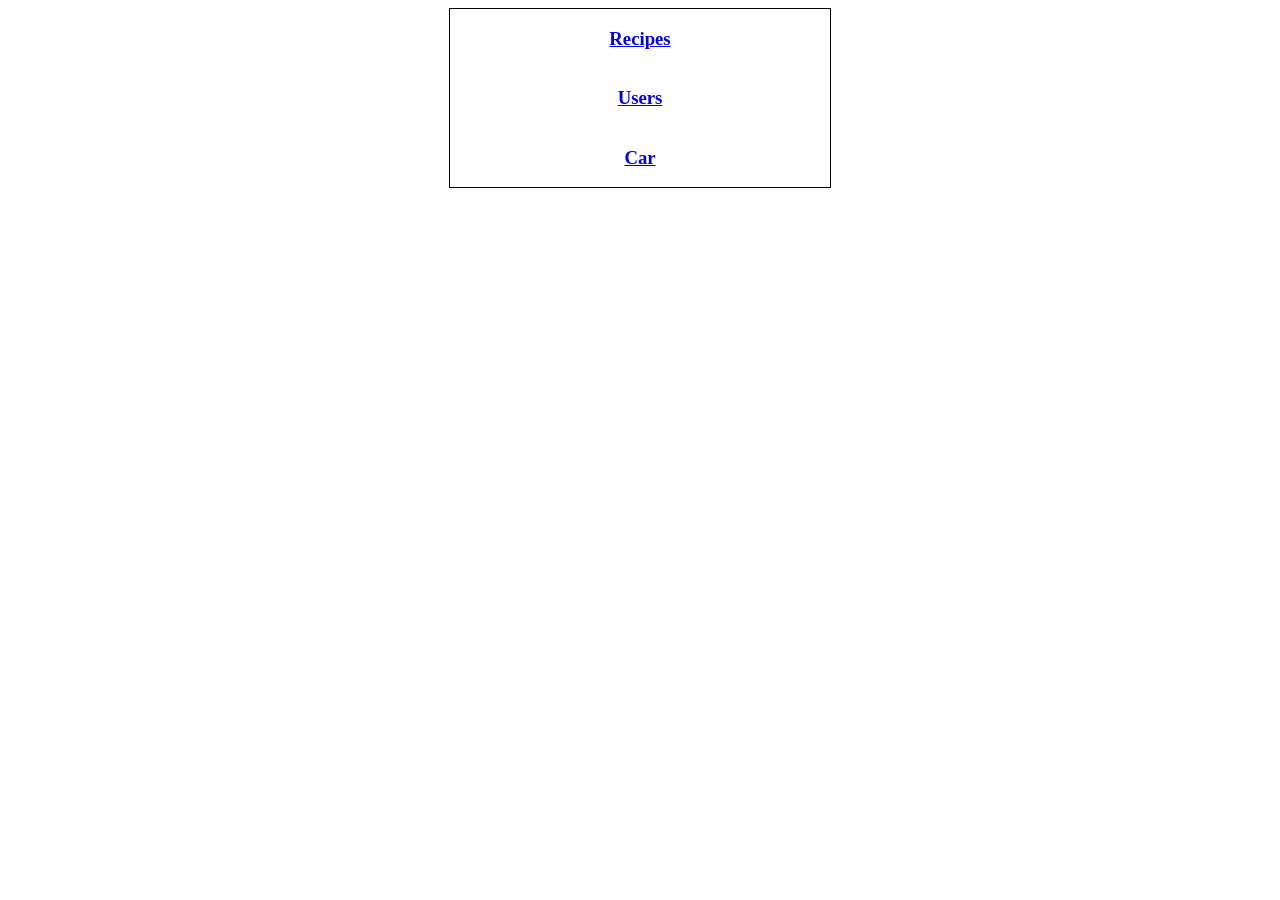
<file: index.html>
<!DOCTYPE html>
<html lang="en">
<head>
    <meta charset="UTF-8">
    <meta name="viewport" content="width=device-width, initial-scale=1.0">
    <link rel="stylesheet" href="./style.css">
</head>
<body>
   <div class="div">
    <h3><a href="./pages/recipes.html">Recipes</a></h3>
    <h3><a href="./pages/users.html">Users</a></h3>
    <h3><a href="./pages/car.html">Car</a></h3>
   </div>
</body>
</html>
</file>
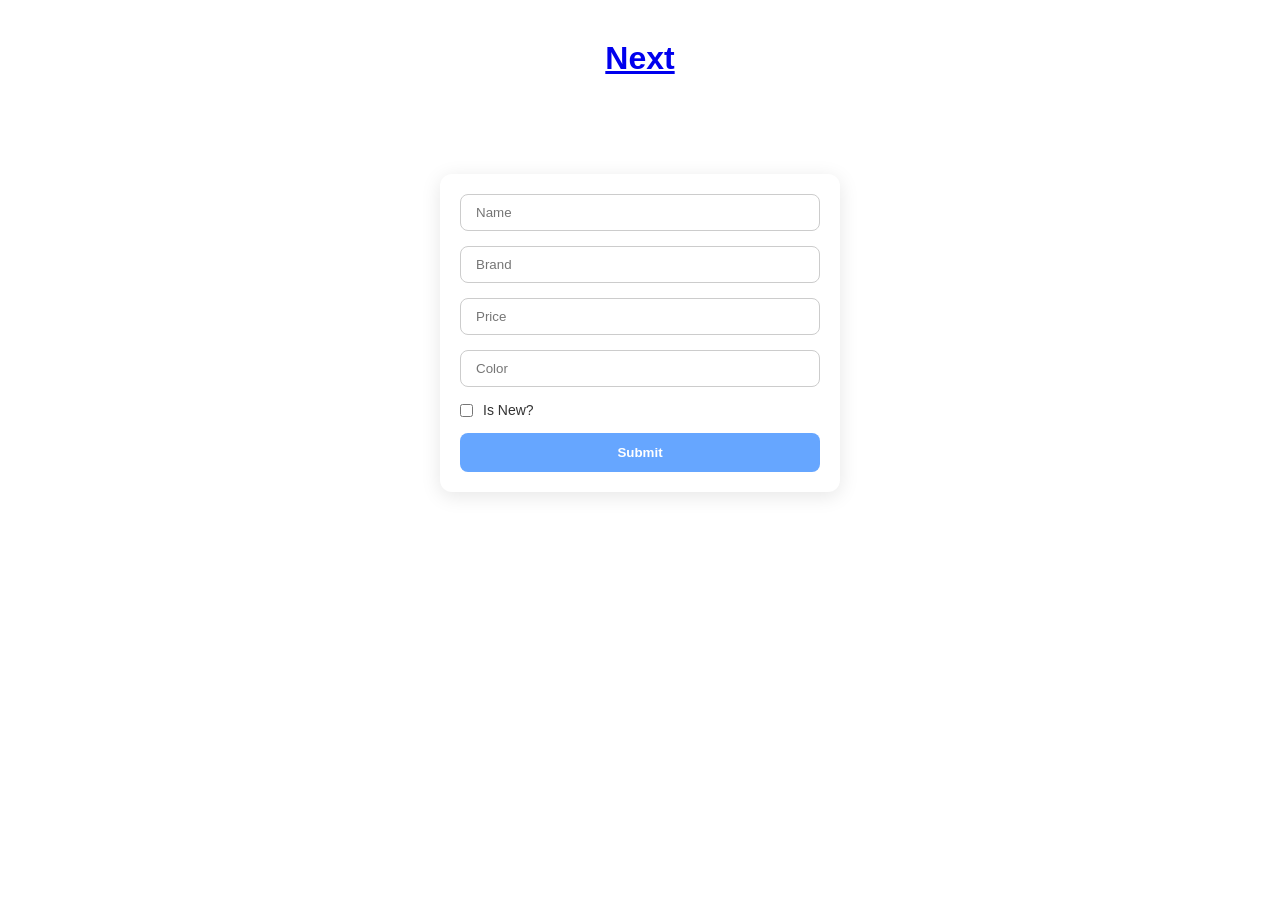
<file: pages/car.html>
<!DOCTYPE html>
<html lang="en">
<head>
  <meta charset="UTF-8" />
  <meta name="viewport" content="width=device-width, initial-scale=1.0"/>
  <title>Car App</title>
  <link rel="stylesheet" href="../css/car.css" />
</head>
<body>
  <h1><a href="./recipes.html">Next</a></h1>
  <h1>Car Form</h1>
  <form id="car-form">
    <input type="text" placeholder="Name" name="name" required />
    <input type="text" placeholder="Brand" name="brand" required />
    <input type="number" placeholder="Price" name="price" required />
    <input type="text" placeholder="Color" name="color" required />
    <label>
      <input type="checkbox" name="isNew" />
      Is New?
    </label>
    <button type="submit">Submit</button>
  </form>

  <div class="container"></div>
  <script src="../js/car.js"></script>
</body>
</html>
</file>
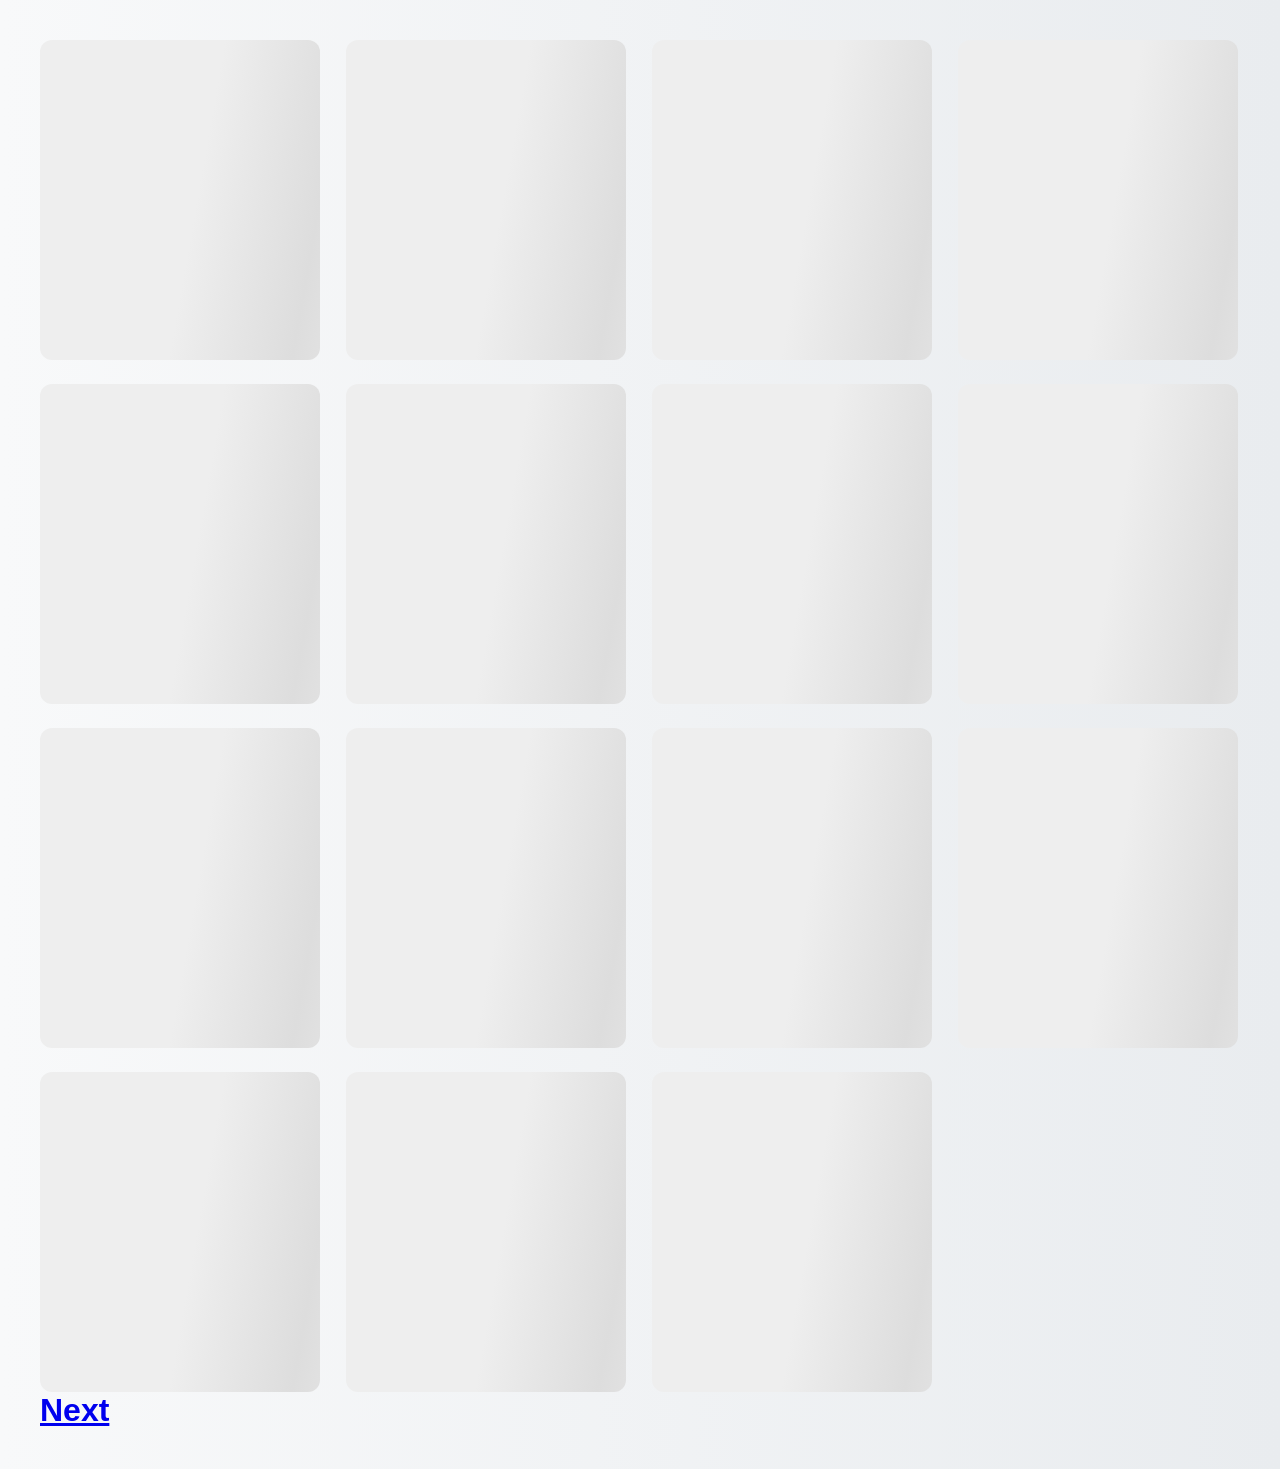
<file: pages/recipes.html>
<!DOCTYPE html>
<html lang="en">
<head>
  <meta charset="UTF-8" />
  <meta name="viewport" content="width=device-width, initial-scale=1.0"/>
  <title>Recipes</title>
  <link rel="stylesheet" href="../css/recipes.css" />
</head>
<body>
  <div class="loading">Loading...</div>

  <div class="container"></div>

  <h1><a href="./users.html">Next</a></h1>
  <script src="../js/recipes.js"></script>
</body>
</html>
</file>
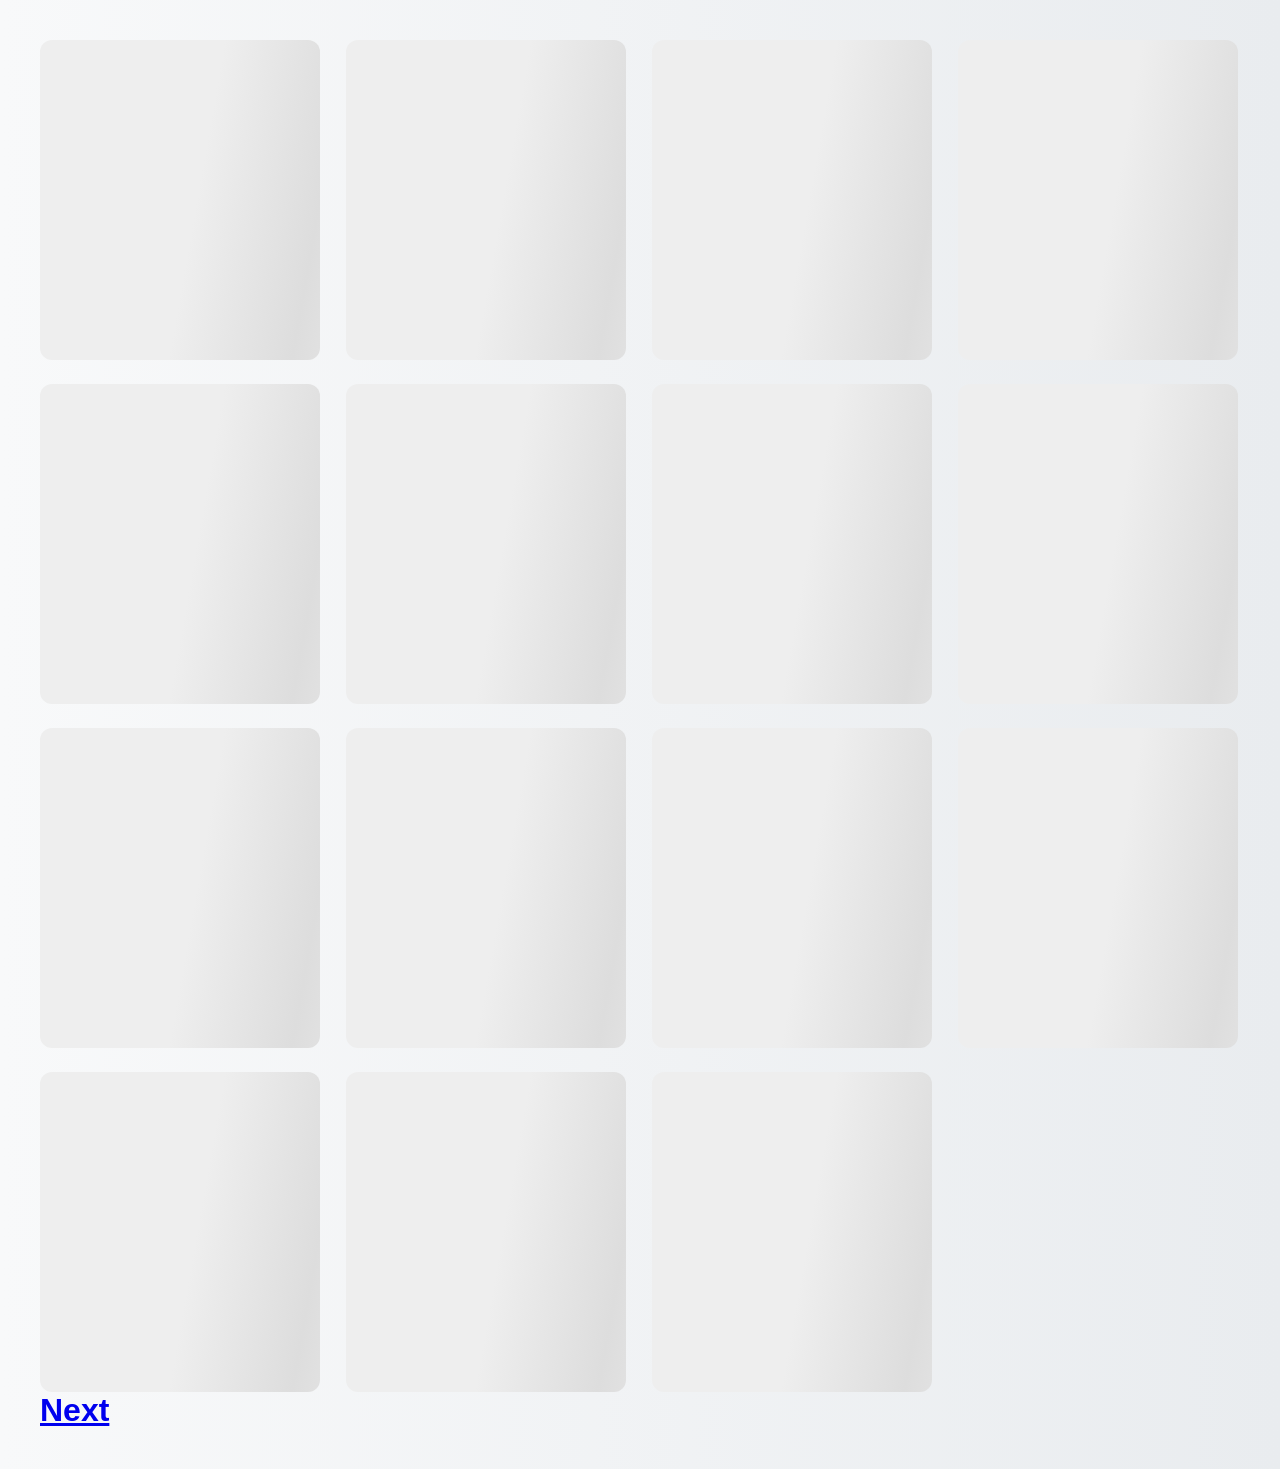
<file: pages/users.html>
<!DOCTYPE html>
<html lang="en">
<head>
    <meta charset="UTF-8">
    <meta name="viewport" content="width=device-width, initial-scale=1.0">
    <title>Document</title>
    <link rel="stylesheet" href="../css/users.css">
</head>
<body>
    <div class="loading">Loading...</div>

    <div class="container"></div>
  
    <h1><a href="./car.html">Next</a></h1>
    <script src="../js/users.js"></script>
</body>
</html>
</file>
<file: style.css>
.div{
    width: 30%;
    border: 1px solid black;
    display: flex;
    flex-direction: column;
    justify-content: center;
    align-items: center;
    margin: auto;
}
</file>
<file: css/car.css>
* {
  box-sizing: border-box;
  margin: 0;
  padding: 0;
  font-family: 'Segoe UI', sans-serif;
}

body {
  background: linear-gradient(120deg, rgb(162, 163, 177));
  min-height: 100vh;
  padding: 40px;
  color: #333;
}

h1 {
  text-align: center;
  margin-bottom: 30px;
  color: #fff;
  font-size: 32px;
}

form {
  background-color: #fff;
  padding: 20px;
  border-radius: 12px;
  box-shadow: 0 4px 20px rgba(0, 0, 0, 0.1);
  max-width: 400px;
  margin: 0 auto 40px auto;
  display: flex;
  flex-direction: column;
  gap: 15px;
}

form input[type="text"],
form input[type="number"] {
  padding: 10px 15px;
  border-radius: 8px;
  border: 1px solid #ccc;
  transition: border-color 0.3s;
}

form input:focus {
  border-color: #8db0e0;
  outline: none;
}

form label {
  display: flex;
  align-items: center;
  gap: 10px;
  font-size: 14px;
}

form button {
  padding: 12px;
  border: none;
  border-radius: 8px;
  background-color: #66a6ff;
  color: white;
  font-weight: bold;
  cursor: pointer;
  transition: background-color 0.3s;
}

form button:hover {
  background-color: #558de8;
}

.container {
  display: flex;
  flex-wrap: wrap;
  gap: 20px;
  justify-content: center;
}

.card {
  background-color: #fff;
  border-radius: 12px;
  box-shadow: 0 4px 15px rgba(0, 0, 0, 0.1);
  padding: 20px;
  width: 260px;
  transition: transform 0.3s ease;
}

.card:hover {
  transform: translateY(-5px);
}

.card h3 {
  margin-bottom: 10px;
  font-size: 20px;
  color: #333;
}

.card p {
  margin-bottom: 6px;
  color: #555;
}
</file>
<file: css/recipes.css>
* {
    margin: 0;
    padding: 0;
    box-sizing: border-box;
    font-family: "Segoe UI", Tahoma, Geneva, Verdana, sans-serif;
  }
  
  body {
    background: linear-gradient(to right, #f8f9fa, #e9ecef);
    min-height: 100vh;
    padding: 40px;
  }
  
  .container {
    display: grid;
    grid-template-columns: repeat(auto-fit, minmax(280px, 1fr));
    gap: 24px;
    max-width: 1200px;
    margin: 0 auto;
  }
  
  .card {
    background-color: #ffffff;
    border-radius: 16px;
    overflow: hidden;
    box-shadow: 0 6px 20px rgba(0, 0, 0, 0.1);
    transition: transform 0.3s ease, box-shadow 0.3s ease;
  }
  
  .card:hover {
    transform: translateY(-8px);
    box-shadow: 0 12px 24px rgba(0, 0, 0, 0.15);
  }
  
  .card img {
    width: 100%;
    height: 200px;
    object-fit: cover;
  }
  
  .card-body {
    padding: 16px;
  }
  
  .card h3 {
    font-size: 1.2rem;
    color: #343a40;
    margin-bottom: 10px;
  }
  
  .card p {
    font-size: 1rem;
    color: #6c757d;
    margin-bottom: 8px;
  }
  
  .card .btn {
    display: inline-block;
    margin-top: 10px;
    padding: 8px 16px;
    background-color: #007bff;
    color: white;
    text-decoration: none;
    border-radius: 8px;
    font-size: 14px;
    transition: background-color 0.3s ease;
  }
  
  .card .btn:hover {
    background-color: #0056b3;
  }


.loading {
    text-align: center;
    font-size: 20px;
    padding: 20px;
    color: #444;
  }
  
  .skeleton {
    width: 280px;
    height: 320px;
    border-radius: 12px;
    background: linear-gradient(100deg, #eeeeee 30%, #dddddd 50%, #eeeeee 70%);
    background-size: 200% 100%;
    animation: skeleton-loading 1.2s infinite linear;
  }
  
  @keyframes skeleton-loading {
    0% {
      background-position: -200% 0;
    }
    100% {
      background-position: 200% 0;
    }
  }
</file>
<file: css/users.css>
* {
    margin: 0;
    padding: 0;
    box-sizing: border-box;
    font-family: "Segoe UI", Tahoma, Geneva, Verdana, sans-serif;
  }
  
  body {
    background: linear-gradient(to right, #f8f9fa, #e9ecef);
    min-height: 100vh;
    padding: 40px;
  }
  
  .container {
    display: grid;
    grid-template-columns: repeat(auto-fit, minmax(280px, 1fr));
    gap: 24px;
    max-width: 1200px;
    margin: 0 auto;
  }
  
  .card {
    display: flex;
    flex-direction: column;
    background-color: #ffffff;
    border-radius: 16px;
    overflow: hidden;
    box-shadow: 0 6px 20px rgba(0, 0, 0, 0.1);
    transition: transform 0.3s ease, box-shadow 0.3s ease;
  }
  
  .card:hover {
    transform: translateY(-8px);
    box-shadow: 0 12px 24px rgba(0, 0, 0, 0.15);
  }
  
  .card img {
    width: 100%;
    height: 200px;
    object-fit: cover;
  }
  
  .card-body {
    padding: 16px;
  }
  
  .card h3 {
    font-size: 1.2rem;
    color: #343a40;
    margin-bottom: 10px;
  }
  
  .card p {
    font-size: 1rem;
    color: #6c757d;
    margin-bottom: 8px;
  }
  
  .card .btn {
    display: inline-block;
    margin-top: 10px;
    padding: 8px 16px;
    background-color: #007bff;
    color: white;
    text-decoration: none;
    border-radius: 8px;
    font-size: 14px;
    transition: background-color 0.3s ease;
  }
  
  .card .btn:hover {
    background-color: #0056b3;
  }


.loading {
    text-align: center;
    font-size: 20px;
    padding: 20px;
    color: #444;
  }
  
  .skeleton {
    width: 280px;
    height: 320px;
    border-radius: 12px;
    background: linear-gradient(100deg, #eeeeee 30%, #dddddd 50%, #eeeeee 70%);
    background-size: 200% 100%;
    animation: skeleton-loading 1.2s infinite linear;
  }
  
  @keyframes skeleton-loading {
    0% {
      background-position: -200% 0;
    }
    100% {
      background-position: 200% 0;
    }
  }
</file>
